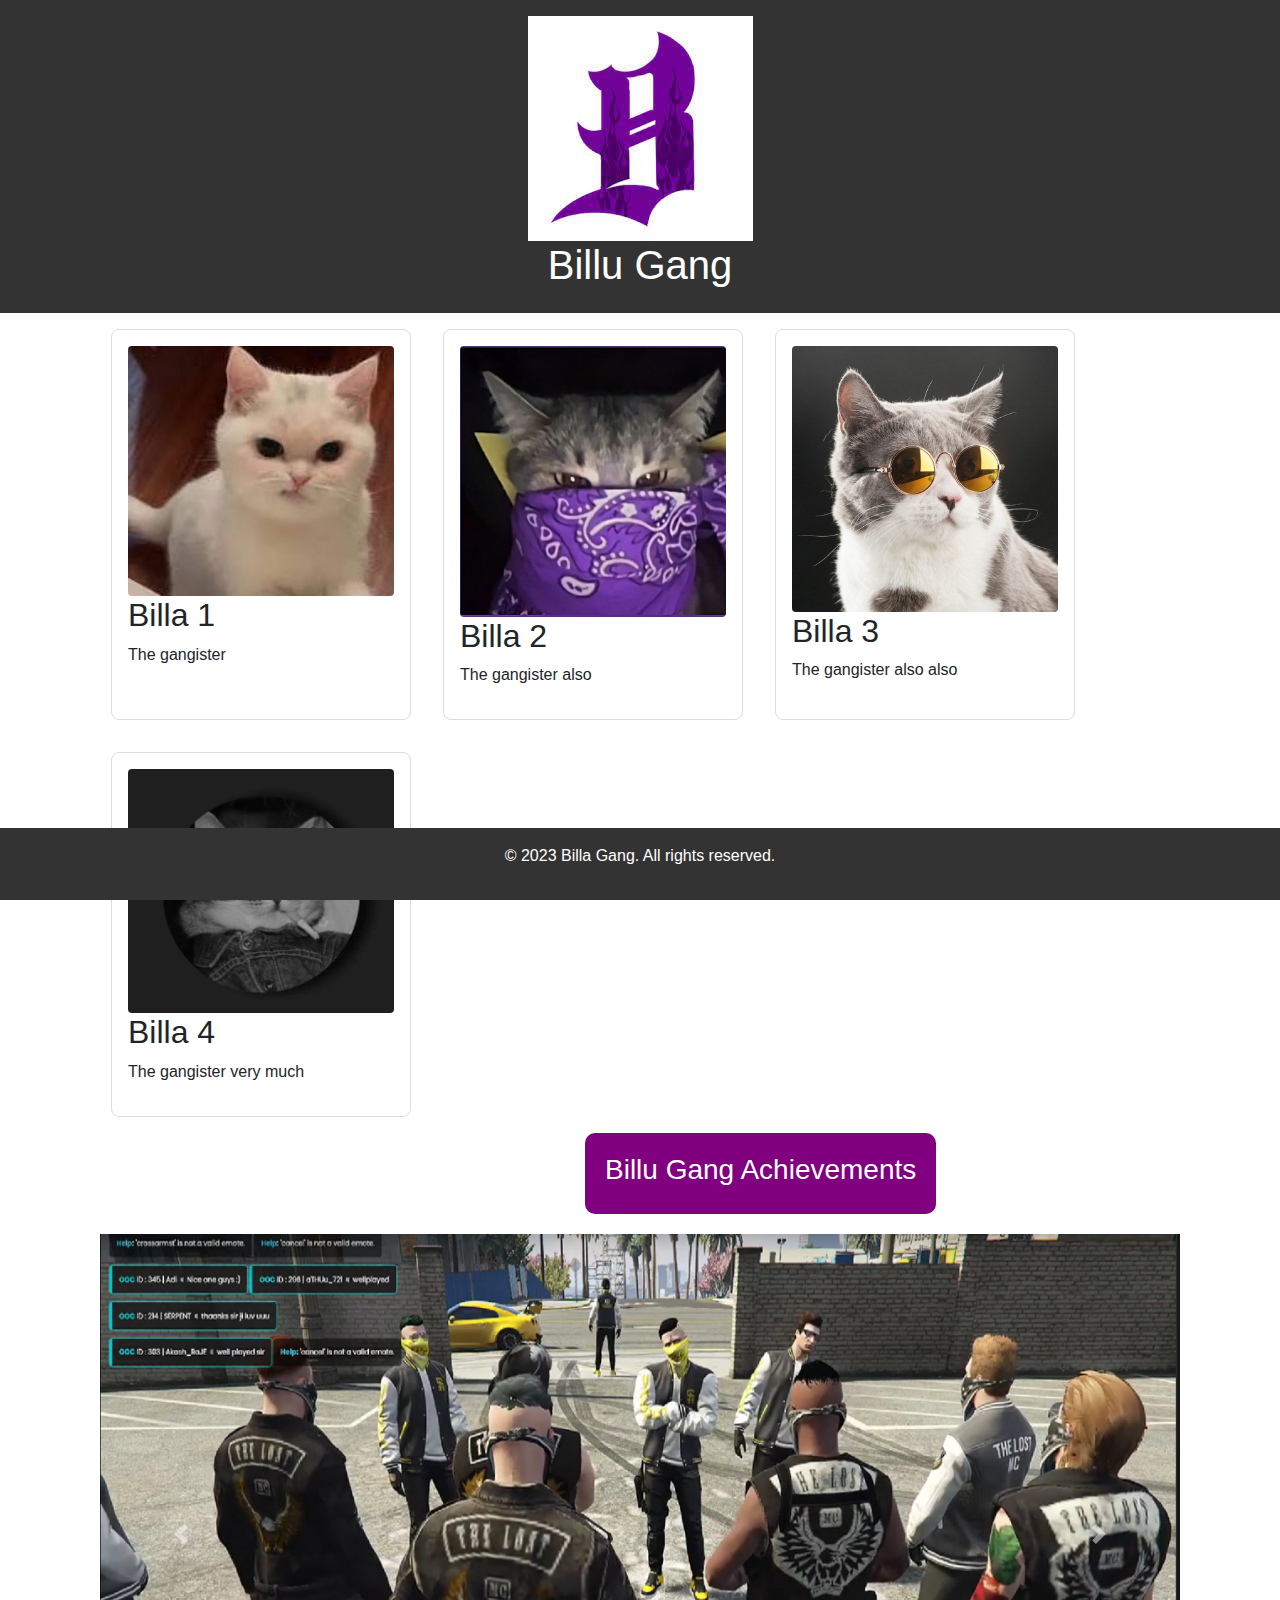
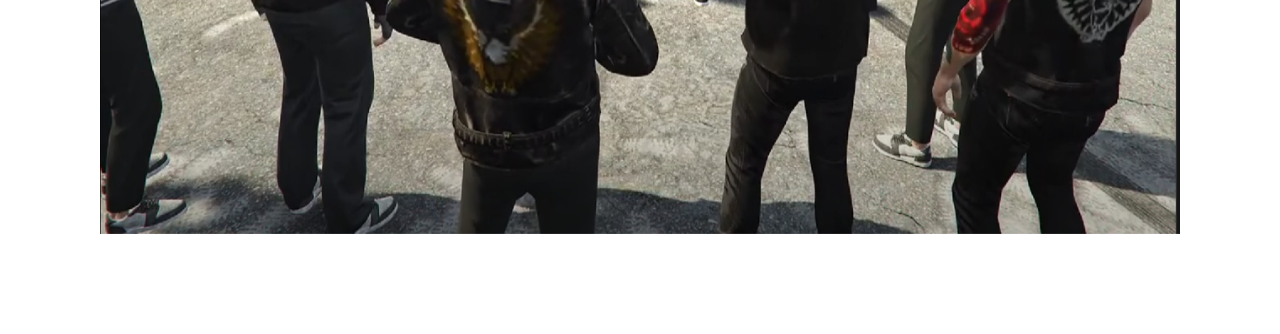
<file: index.html>
<!DOCTYPE html>
<html lang="en">
<head>
    <meta charset="UTF-8">
    <meta name="viewport" content="width=device-width, initial-scale=1.0">
    <link rel="stylesheet" href="styles.css">
    <!-- Bootstrap CSS -->
    <link rel="stylesheet" href="https://stackpath.bootstrapcdn.com/bootstrap/4.5.2/css/bootstrap.min.css">
    <style>
        /* Add your custom styles here */
        .achievements-section {
            background-color: #f8f9fa; /* Light gray background */
            padding: 20px;
            border-radius: 10px;
            margin-bottom: 20px;
        }

        .achievements-heading {
            font-size: 28px;
            color: white; /* Dark gray text color */
        }

        .achievements-content {
            font-size: 18px;
            color: #6c757d; /* Medium gray text color */
        }
    </style>
    <title>Meow Gang</title>
</head>
<body>
    <header>
        <img src="balllllas.jpeg">
        <h1>Billu Gang</h1>
    </header>

    <div class="row" style="padding-left: 110px;">
        <section class="cat">
            <img src="cat.jpeg" alt="Cat 1" style="width: 150% ">
            <h2>Billa 1</h2>
            <p>The gangister</p>
        </section>

        <section class="cat">
            <img src="rahul cat.png" alt="Cat 2">
            <h2>Billa 2</h2>
            <p>The gangister also</p>
        </section>

        <section class="cat">
            <img src="cradle cat image.png" alt="Cat 3">
            <h2>Billa 3</h2>
            <p>The gangister also also</p>
        </section>

        <section class="cat">
            <img src="tokas cat.jpg" alt="Cat 4">
            <h2>Billa 4</h2>
            <p>The gangister very much</p>
        </section>
    </div>

    <!-- Billu Gang Achievements Section -->
     <div class="row" style="padding-left: 600px;" >
        <div class="achievements-section" style="background-color: purple;">
            <h2 class="achievements-heading">Billu Gang Achievements</h2>
        </div>
    </div>
    
    <!-- Bootstrap Carousel with left and right padding -->
    <div class="row" style="padding-left: 100px; padding-right: 100px; padding-bottom: 100px;">
        <div class="col-lg-12">
            <div id="catCarousel" class="carousel slide" data-ride="carousel">
                <div class="carousel-inner">
                    <div class="carousel-item active">
                        <img src="t1.png" style="width: 100px;height: 600px;" class="d-block w-100" alt="Carousel Image 4">
                    </div>
                    <div class="carousel-item">
                        <img src="t2.png" style="width: 100px;height: 600px;" class="d-block w-100" alt="Carousel Image 4">
                    </div>
                    <div class="carousel-item">
                        <img src="t3.png" style="width: 100px;height: 600px;" class="d-block w-100" alt="Carousel Image 4">
                    </div>
                    <div class="carousel-item">
                        <img src="b1.png" style="width: 100px;height:600px;" class="d-block w-100" alt="Carousel Image 1">
                    </div>
                    <div class="carousel-item">
                        <img src="b2.png" style="width: 100px;height: 600px;" class="d-block w-100" alt="Carousel Image 2">
                    </div>
                    <div class="carousel-item">
                        <img src="b3.png" style="width: 100px;height: 600px;" class="d-block w-100" alt="Carousel Image 3">
                    </div>
                    <div class="carousel-item">
                        <img src="b4.png" style="width: 100px;height: 600px;" class="d-block w-100" alt="Carousel Image 4">
                    </div>
                    <div class="carousel-item">
                        <img src="b5.png" style="width: 100px;height: 600px;" class="d-block w-100" alt="Carousel Image 4">
                    </div>
                    <div class="carousel-item">
                        <img src="b6.png" style="width: 100px;height: 600px;" class="d-block w-100" alt="Carousel Image 4">
                    </div>
                    <div class="carousel-item">
                        <img src="b7.png" style="width: 100px;height: 600px;" class="d-block w-100" alt="Carousel Image 4">
                    </div>
                    <div class="carousel-item">
                        <img src="b8.png" style="width: 100px;height: 600px;" class="d-block w-100" alt="Carousel Image 4">
                    </div>
                    <div class="carousel-item">
                        <img src="b9.png" style="width: 100px;height: 600px;" class="d-block w-100" alt="Carousel Image 4">
                    </div>
                    <div class="carousel-item">
                        <img src="b10.png" style="width: 100px;height: 600px;" class="d-block w-100" alt="Carousel Image 4">
                    </div>
                    <div class="carousel-item">
                        <img src="b11.png" style="width: 100px;height: 600px;" class="d-block w-100" alt="Carousel Image 4">
                    </div>
                    <div class="carousel-item">
                        <img src="b12.png" style="width: 100px;height: 600px;" class="d-block w-100" alt="Carousel Image 4">
                    </div>
                    <div class="carousel-item">
                        <img src="b13.png" style="width: 100px;height: 600px;" class="d-block w-100" alt="Carousel Image 4">
                    </div>
                    <div class="carousel-item">
                        <img src="b14.png" style="width: 100px;height: 600px;" class="d-block w-100" alt="Carousel Image 4">
                    </div>
                    <div class="carousel-item">
                        <img src="b15.png" style="width: 100px;height: 600px;" class="d-block w-100" alt="Carousel Image 4">
                    </div>
                    <div class="carousel-item">
                        <img src="p1.png" style="width: 100px;height: 600px;" class="d-block w-100" alt="Carousel Image 4">
                    </div>

                    
                    <!-- Add more carousel items as needed -->
                </div>
                <a class="carousel-control-prev" href="#catCarousel" role="button" data-slide="prev">
                    <span class="carousel-control-prev-icon" aria-hidden="true"></span>
                    <span class="sr-only">Previous</span>
                </a>
                <a class="carousel-control-next" href="#catCarousel" role="button" data-slide="next">
                    <span class="carousel-control-next-icon" aria-hidden="true"></span>
                    <span class="sr-only">Next</span>
                </a>
            </div>
        </div>
    </div>

    <footer>
        <p>&copy; 2023 Billa Gang. All rights reserved.</p>
    </footer>

    <!-- Bootstrap JS and Popper.js -->
    <script src="https://code.jquery.com/jquery-3.5.1.slim.min.js"></script>
    <script src="https://cdn.jsdelivr.net/npm/@popperjs/core@2.10.2/dist/umd/popper.min.js"></script>
    <script src="https://stackpath.bootstrapcdn.com/bootstrap/4.5.2/js/bootstrap.min.js"></script>
</body>
</html>
</file>
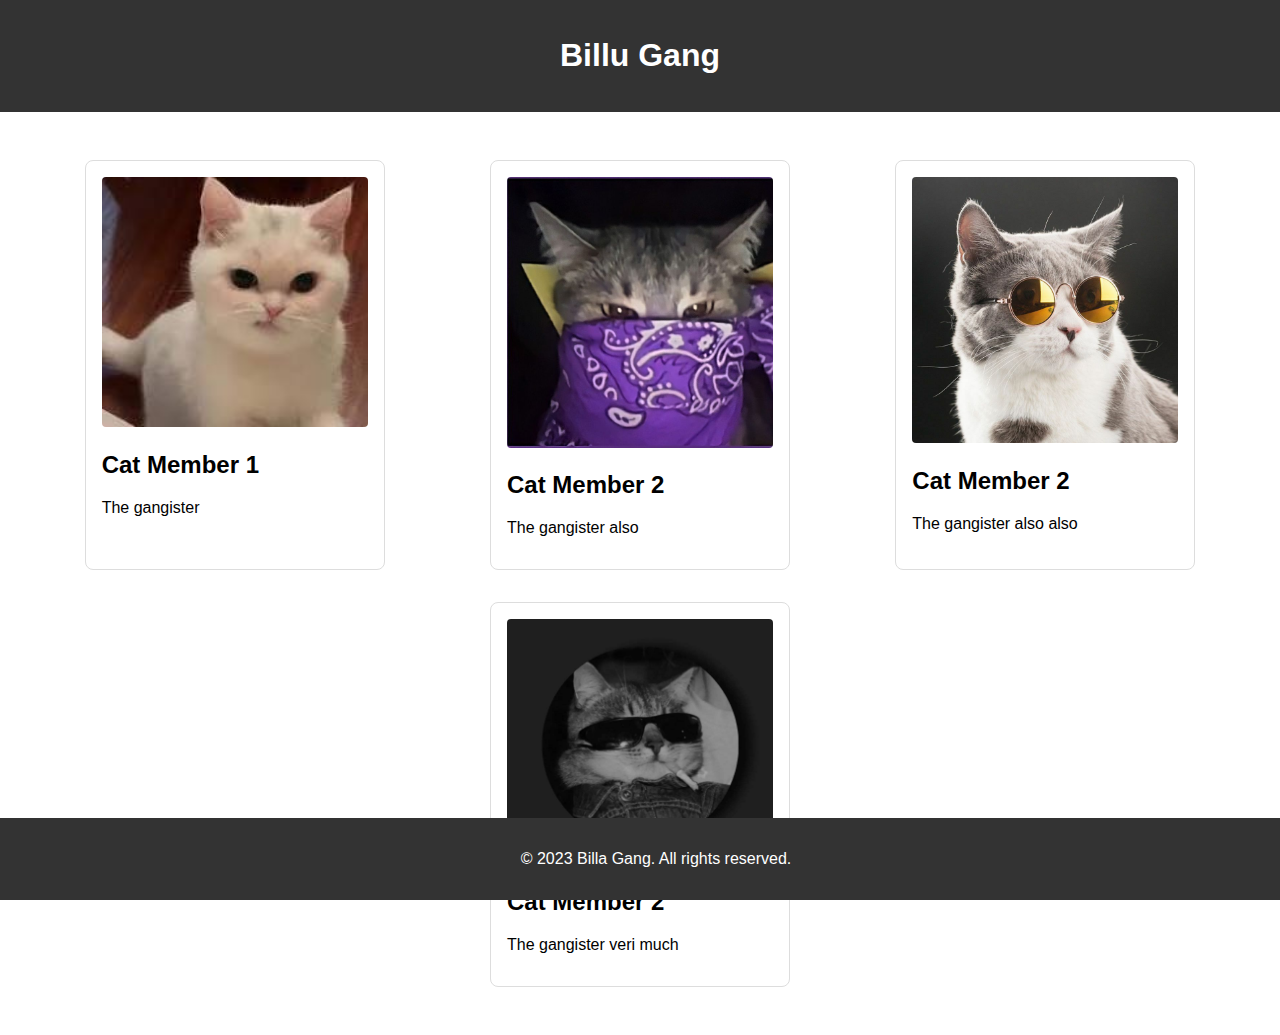
<file: indexbackup.html>
<!DOCTYPE html>
<html lang="en">
<head>
    <meta charset="UTF-8">
    <meta name="viewport" content="width=device-width, initial-scale=1.0">
    <link rel="stylesheet" href="styles.css">
    <title>Meow Gang</title>
</head>
<body>
    <header>
        <h1>Billu Gang</h1>
    </header>
    
    <main>
        <section class="cat">
            <img src="cat.jpeg" alt="Cat 1" style="width: 150%; , height: 150%;">
            <h2>Cat Member 1</h2>
            <p>The gangister</p>
        </section>

        <section class="cat">
            <img src="rahul cat.png" alt="Cat 2">
            <h2>Cat Member 2</h2>
            <p>The gangister also</p>
        </section>

        <section class="cat">
            <img src="cradle cat image.png" alt="Cat 3">
            <h2>Cat Member 2</h2>
            <p>The gangister also also</p>
        </section>

        <section class="cat">
            <img src="tokas cat.jpg" alt="Cat 4">
            <h2>Cat Member 2</h2>
            <p>The gangister veri much</p>
        </section>
        <!-- Add more cat sections as needed -->
    </main>

    <footer>
        <p>&copy; 2023 Billa Gang. All rights reserved.</p>
    </footer>
</body>
</html>
</file>
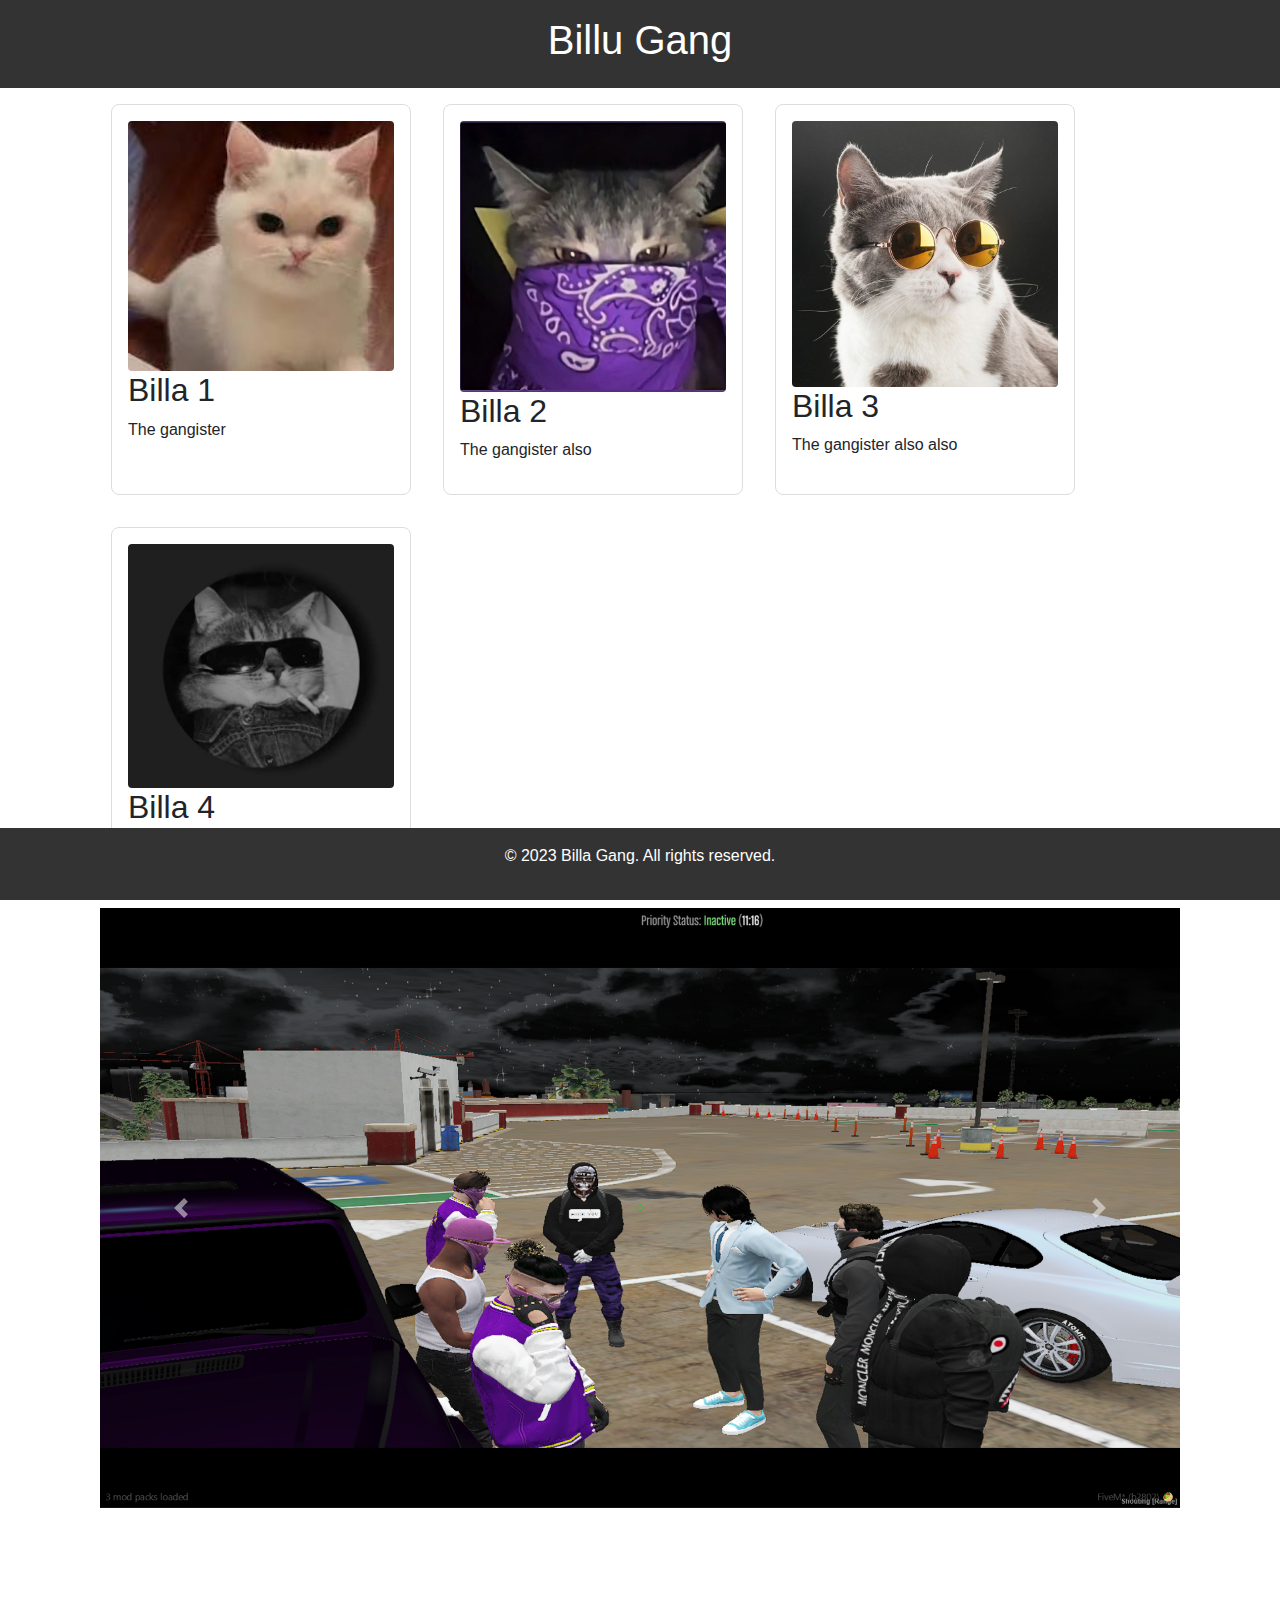
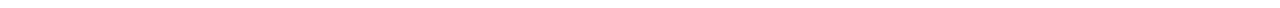
<file: indexbackup1.html>
<!DOCTYPE html>
<html lang="en">
<head>
    <meta charset="UTF-8">
    <meta name="viewport" content="width=device-width, initial-scale=1.0">
    <link rel="stylesheet" href="styles.css">
    <!-- Bootstrap CSS -->
    <link rel="stylesheet" href="https://stackpath.bootstrapcdn.com/bootstrap/4.5.2/css/bootstrap.min.css">
    <title>Meow Gang</title>
</head>
<body>
    <header>
        <h1>Billu Gang</h1>
    </header>

    <div class="row" style="padding-left: 110px;">
        <section class="cat">
            <img src="cat.jpeg" alt="Cat 1" style="width: 150% ">
            <h2>Billa 1</h2>
            <p>The gangister</p>
        </section>

        <section class="cat">
            <img src="rahul cat.png" alt="Cat 2">
            <h2>Billa 2</h2>
            <p>The gangister also</p>
        </section>

        <section class="cat">
            <img src="cradle cat image.png" alt="Cat 3">
            <h2>Billa 3</h2>
            <p>The gangister also also</p>
        </section>

        <section class="cat">
            <img src="tokas cat.jpg" alt="Cat 4">
            <h2>Billa 4</h2>
            <p>The gangister very much</p>
        </section>
    </div>

    <!-- Bootstrap Carousel with left and right padding -->
    <div class="row" style="padding-left: 100px; padding-right: 100px; padding-bottom: 100px;">
        <div class="col-lg-12">
            <div id="catCarousel" class="carousel slide" data-ride="carousel">
                <div class="carousel-inner">
                    <div class="carousel-item active">
                        <img src="b1.png" style="width: 100px;height:600px;" class="d-block w-100" alt="Carousel Image 1">
                    </div>
                    <div class="carousel-item">
                        <img src="b2.png" style="width: 100px;height: 600px;" class="d-block w-100" alt="Carousel Image 2">
                    </div>
                    <div class="carousel-item">
                        <img src="b3.png" style="width: 100px;height: 600px;" class="d-block w-100" alt="Carousel Image 3">
                    </div>
                    <div class="carousel-item">
                        <img src="b4.png" style="width: 100px;height: 600px;" class="d-block w-100" alt="Carousel Image 4">
                    </div>
                    <div class="carousel-item">
                        <img src="b5.png" style="width: 100px;height: 600px;" class="d-block w-100" alt="Carousel Image 4">
                    </div>
                    <div class="carousel-item">
                        <img src="b6.png" style="width: 100px;height: 600px;" class="d-block w-100" alt="Carousel Image 4">
                    </div>
                    <div class="carousel-item">
                        <img src="b7.png" style="width: 100px;height: 600px;" class="d-block w-100" alt="Carousel Image 4">
                    </div>
                    <div class="carousel-item">
                        <img src="b8.png" style="width: 100px;height: 600px;" class="d-block w-100" alt="Carousel Image 4">
                    </div>
                    <div class="carousel-item">
                        <img src="b9.png" style="width: 100px;height: 600px;" class="d-block w-100" alt="Carousel Image 4">
                    </div>
                    <div class="carousel-item">
                        <img src="b10.png" style="width: 100px;height: 600px;" class="d-block w-100" alt="Carousel Image 4">
                    </div>
                    <div class="carousel-item">
                        <img src="p1.png" style="width: 100px;height: 600px;" class="d-block w-100" alt="Carousel Image 4">
                    </div>
                    <div class="carousel-item">
                        <img src="t1.png" style="width: 100px;height: 600px;" class="d-block w-100" alt="Carousel Image 4">
                    </div>
                    <div class="carousel-item">
                        <img src="t2.png" style="width: 100px;height: 600px;" class="d-block w-100" alt="Carousel Image 4">
                    </div>
                    <div class="carousel-item">
                        <img src="t3.png" style="width: 100px;height: 600px;" class="d-block w-100" alt="Carousel Image 4">
                    </div>
                    <!-- Add more carousel items as needed -->
                </div>
                <a class="carousel-control-prev" href="#catCarousel" role="button" data-slide="prev">
                    <span class="carousel-control-prev-icon" aria-hidden="true"></span>
                    <span class="sr-only">Previous</span>
                </a>
                <a class="carousel-control-next" href="#catCarousel" role="button" data-slide="next">
                    <span class="carousel-control-next-icon" aria-hidden="true"></span>
                    <span class="sr-only">Next</span>
                </a>
            </div>
        </div>
    </div>

    <footer>
        <p>&copy; 2023 Billa Gang. All rights reserved.</p>
    </footer>

    <!-- Bootstrap JS and Popper.js -->
    <script src="https://code.jquery.com/jquery-3.5.1.slim.min.js"></script>
    <script src="https://cdn.jsdelivr.net/npm/@popperjs/core@2.10.2/dist/umd/popper.min.js"></script>
    <script src="https://stackpath.bootstrapcdn.com/bootstrap/4.5.2/js/bootstrap.min.js"></script>
</body>
</html>
</file>
<file: styles.css>
body {
    font-family: Arial, sans-serif;
    margin: 0;
    padding: 0;
}

header {
    background-color: #333;
    color: #fff;
    text-align: center;
    padding: 1em;
}

main {
    display: flex;
    flex-wrap: wrap;
    justify-content: space-around;
    padding: 2em;
}

.cat {
    box-sizing: border-box;
    width: 300px;
    margin: 1em;
    padding: 1em;
    border: 1px solid #ddd;
    border-radius: 8px;
}

.cat img {
    max-width: 100%;
    border-radius: 4px;
}

footer {
    background-color: #333;
    color: #fff;
    text-align: center;
    padding: 1em;
    position: fixed;
    bottom: 0;
    width: 100%;
}
</file>
